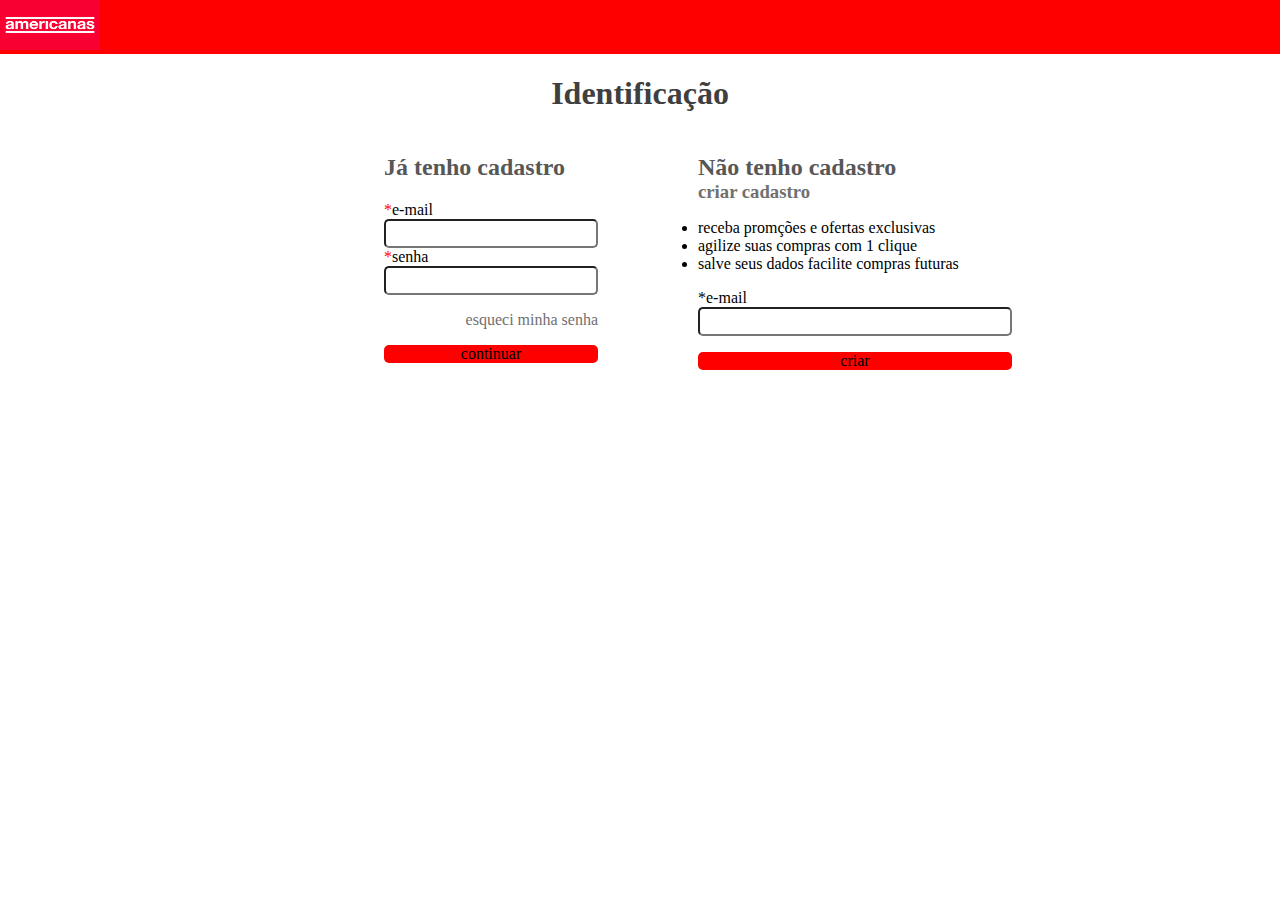
<file: index.html>
<!DOCTYPE html>
<html lang="en">
<head>
    <meta charset="UTF-8">
    <meta name="viewport" content="width=device-width, initial-scale=1.0">
    <title>americanas</title>
    <link rel="stylesheet" href="style.css">
    <link rel="shortcut icon" href="images.png" type="image/x-icon">
</head>
<body>
    <header>
        <nav class="top-bar">
            <a href="https://www.americanas.com.br/">
                 <img src="logo_2-01-e1658341093253.png" id="im-logo">
            </a>
        </nav>
    </header>
<h1>Identificação</h1>
    <form>
        <div class="login">
                <h2>Já tenho cadastro</h2>
                <span>*</span>e-mail<br>
                <input type="email" id="email" required><br>
                <span>*</span>senha<br>
                <input type="password" id="password" required >
            <a href="">
                <div id="dire">
                     <p>esqueci minha senha</p>
                </div>
            </a>
            <a href="" id="lol">
                <p id="ol">continuar</p>
            </a>
        </div>
        <div class="tex">
            <h2 id="lw">Não tenho cadastro</h2>
            <h3>criar cadastro</h3>
            <ul>
                <li>receba promções e ofertas exclusivas
                <li>agilize suas compras com 1 clique
                <li>salve seus dados facilite compras futuras
            </ul>
            <div>
                *e-mail <br>
                <input type="email" id="email-nao" required>
            </div>
            <a href="Criar.html" id="lol">
                <p id="ol">criar</p>
            </a>
        </div>
    </form>
    
</body> 
</html>
</file>
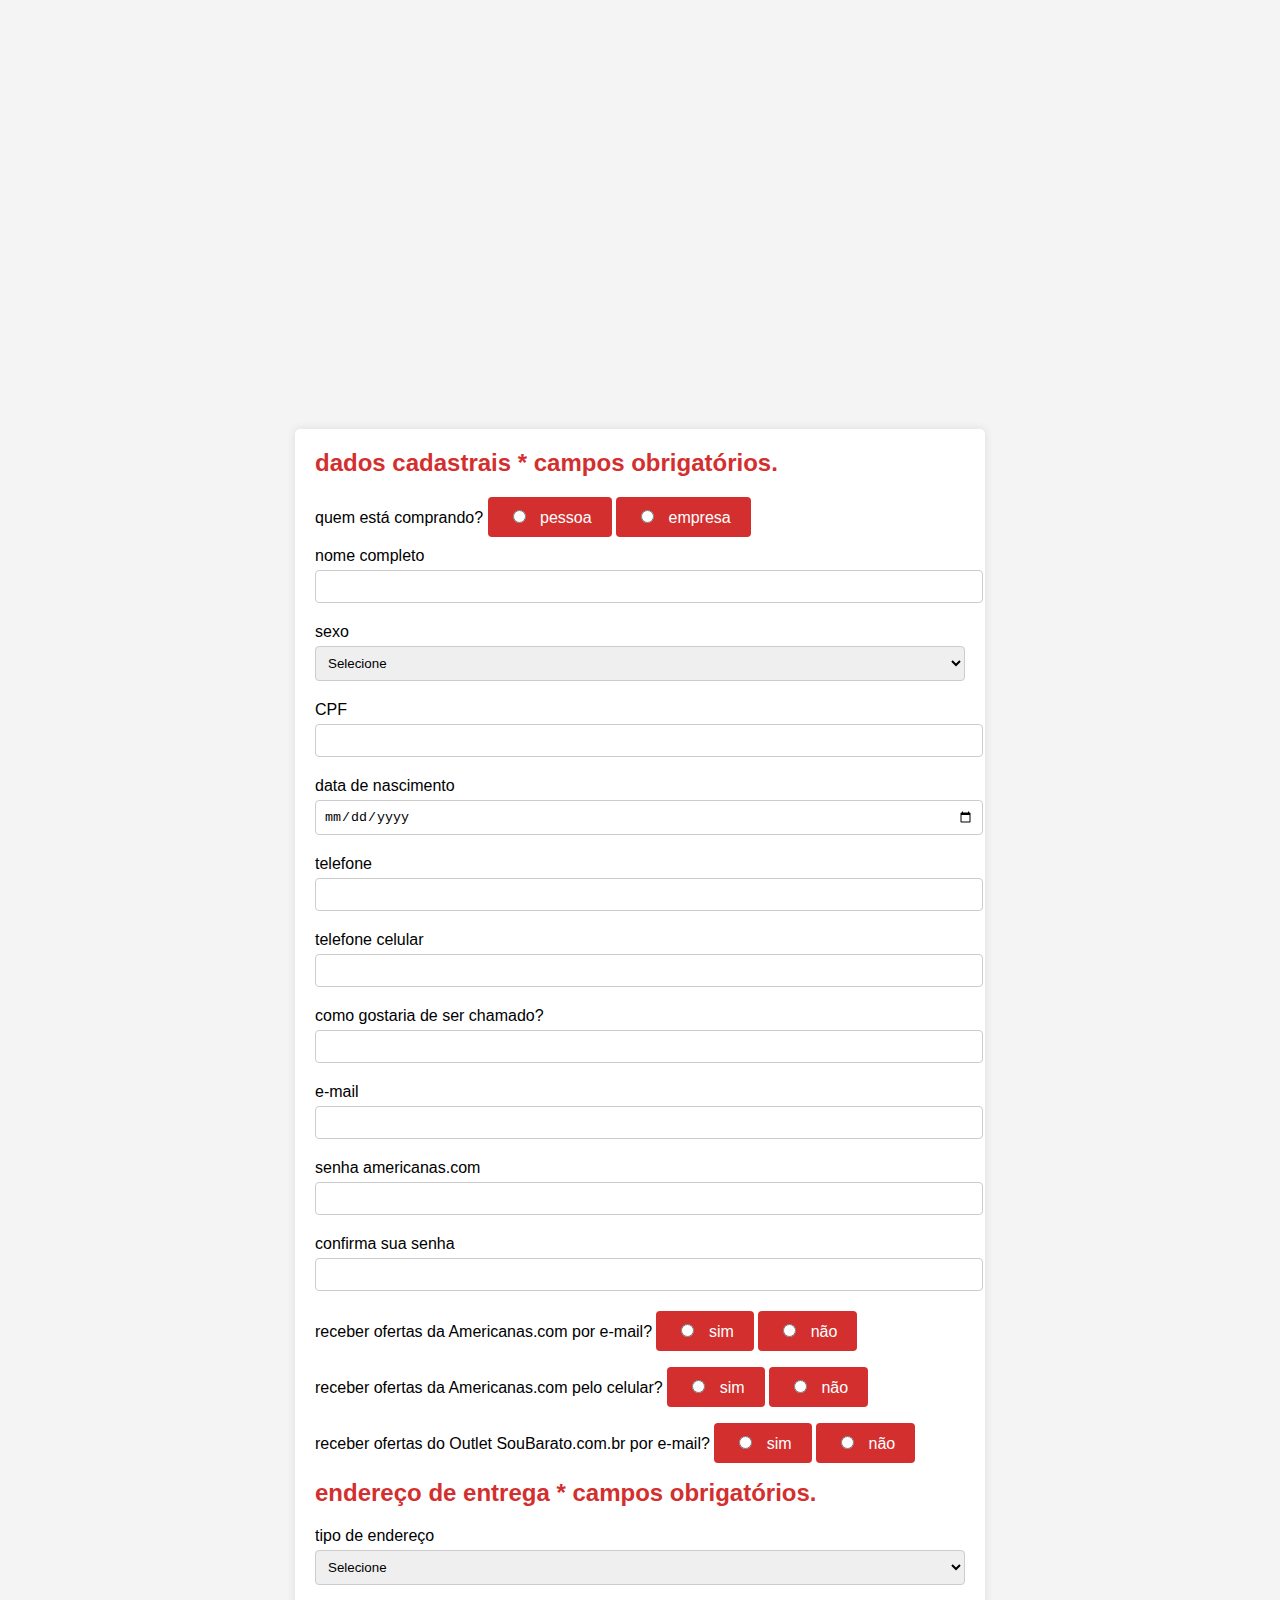
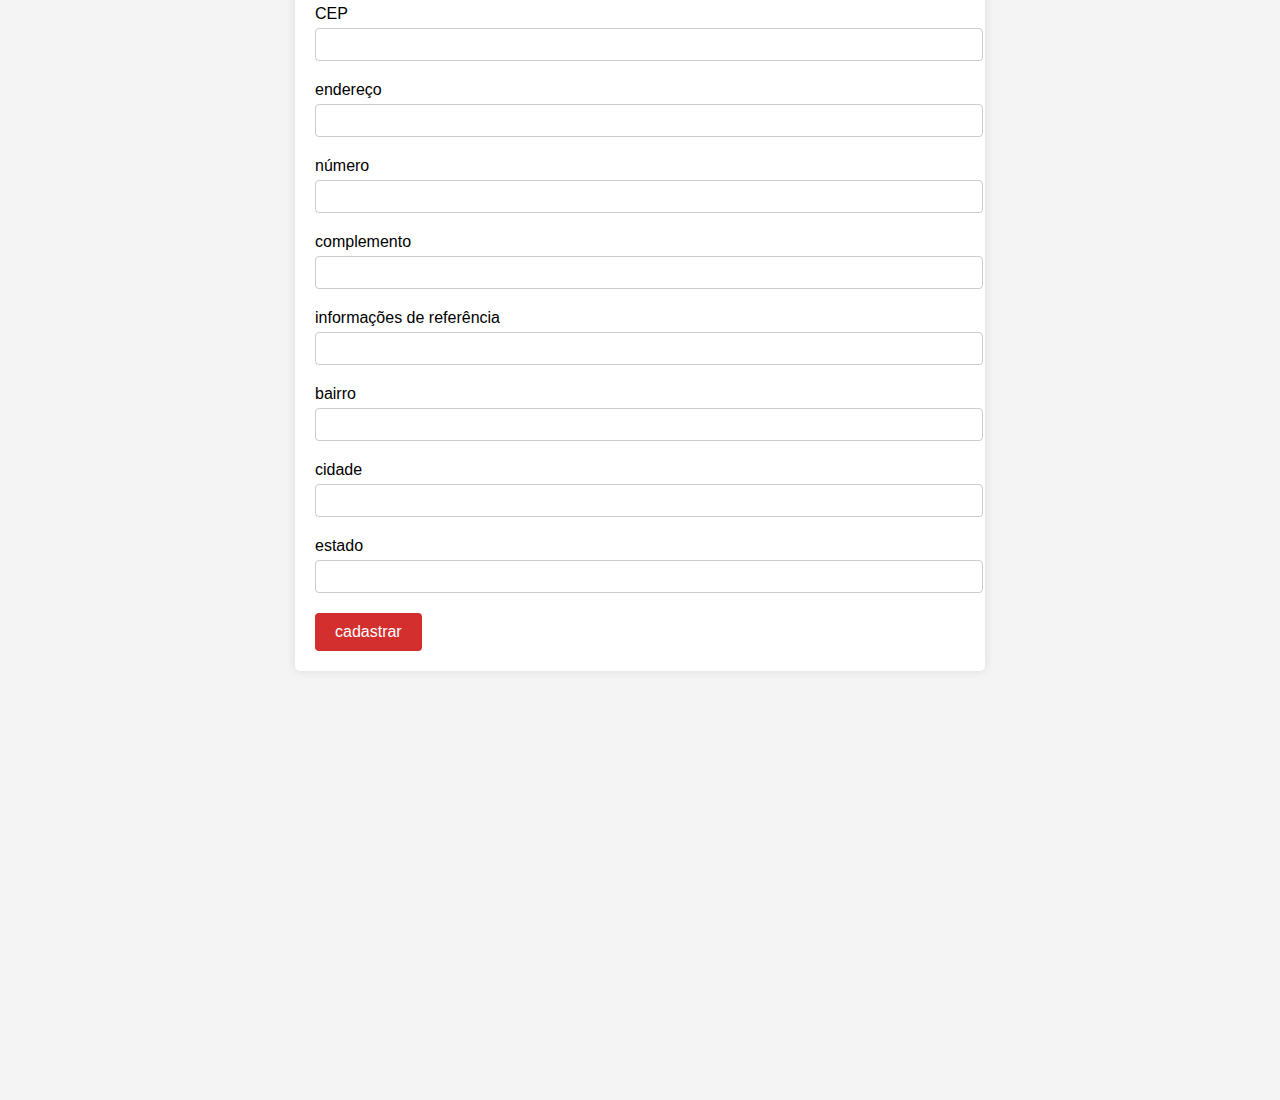
<file: Criar.html>
<!DOCTYPE html>
<html lang="en">
<head>
    <meta charset="UTF-8">
    <meta name="viewport" content="width=device-width, initial-scale=1.0">
    <title>cadastre-se</title>
     <link rel="shortcut icon" href="images.png" type="image/x-icon">
</head>
<body>
    <!DOCTYPE html>
    <html lang="pt-BR">
    <head>
        <meta charset="UTF-8">
        <meta name="viewport" content="width=device-width, initial-scale=1.0">
        <title>Formulário de Cadastro</title>
        <link rel="stylesheet" href="sty.css">
    </head>
    <body>
        <form class="form">
            <h2>dados cadastrais <span>* campos obrigatórios.</span></h2>
            <label>quem está comprando?
                <button>
                    <input type="radio" name="comprador" value="pessoa" required> pessoa
                </button>
                <button>
                     <input type="radio" name="comprador" value="empresa" required> empresa
                </button>
               
            </label>
            
            <label>nome completo
                <input type="text" name="nome_completo" required>
            </label>
    
            <label>sexo
                <select name="sexo" required>
                    <option value="" disabled selected>Selecione</option>
                    
                </select>
            </label>
    
            <label>CPF
                <input type="text" name="cpf" required>
            </label>
    
            <label>data de nascimento
                <input type="date" name="data_nascimento" required>
            </label>
    
            <label>telefone
                <input type="tel" name="telefone">
            </label>
    
            <label>telefone celular
                <input type="tel" name="telefone_celular">
            </label>
    
            <label>como gostaria de ser chamado?
                <input type="text" name="chamado">
            </label>
    
            <label>e-mail
                <input type="email" name="email" required>
            </label>
    
            <label>senha americanas.com
                <input type="password" name="senha" required>
            </label>
    
            <label>confirma sua senha
                <input type="password" name="confirma_senha" required>
            </label>
    
            <label>receber ofertas da Americanas.com por e-mail?
                <button>
                    <input type="radio" name="ofertas_email" value="sim" required> sim
                </button>
                <button>
                    <input type="radio" name="ofertas_email" value="não" required> não
                </button>
            </label>
    
            <p>receber ofertas da Americanas.com pelo celular?
                <button>
                    <input type="radio" name="ofertas_celular" value="sim" required> sim
                </button>
                <button>
                    <input type="radio" name="ofertas_celular" value="não" required> não
                </button>
                
            </p>
    
            <p>receber ofertas do Outlet SouBarato.com.br por e-mail?
                <button>
                    <input type="radio" name="ofertas_outlet" value="sim" required> sim
                </button>
                <button>
                    <input type="radio" name="ofertas_outlet" value="não" required> não
                </button>
            </p>
    
            <h2>endereço de entrega <span>* campos obrigatórios.</span></h2>
            <label>tipo de endereço
                <select name="tipo_endereco" required>
                    <option value="" disabled selected>Selecione</option>
                
                </select>
            </label>
    
            <label>CEP
                <input type="text" name="cep" required>
            </label>
    
            <label>endereço
                <input type="text" name="endereco" required>
            </label>
    
            <label>número
                <input type="text" name="numero" required>
            </label>
    
            <label>complemento
                <input type="text" name="complemento">
            </label>
    
            <label>informações de referência
                <input type="text" name="referencia">
            </label>
    
            <label>bairro
                <input type="text" name="bairro" required>
            </label>
    
            <label>cidade
                <input type="text" name="cidade" required>
            </label>
    
            <label>estado
                <input type="text" name="estado" required>
            </label>
    
            <button type="submit">cadastrar</button>
        </form>
    </body>
    </html>
</body>
</html>
</file>
<file: style.css>
body,html{
    margin: 0;
}
nav.top-bar{
    background: red;
    z-index: 0;
}
img#im-logo{
    height: 50px;
    width: 100px;
    z-index: 1;
}
div.tex{
    padding-top: 20px;
    margin-left: 100px;

}
#lw{
    margin: 0px;
    padding: 0px;
}
h1{
    color: rgb(63, 63, 63);
    text-align: center;
    
}
h2{
    color: rgb(87, 87, 87);
    
}
h3{
    color: rgb(112, 112, 112); 
    margin: 0px;
    padding: 0px;
}
form{
    margin-left: 30%;
    display: inline-flex;
}
div.email{
    margin: 20px;
}
ul,li{
    margin-left: 0px;
    padding: 0;
}
a{
    text-decoration: none;
    color: rgb(112, 112, 112);
}
#email{
    width: 200px;
    padding: 5px;
    border-radius: 5px;
}
#password{
    width: 200px;
    padding: 5px;
    border-radius: 5px;
}
#email-nao{
    width: 300px;
    padding: 5px;
    border-radius: 5px;   
}
span{
    color: red;
}
div#dire{
    text-align: right;
}
#lol{
   background: red;
   text-align: center;
   width: 50px;
   height: 100px;

}
#ol{
    background: red;
    color: black;
    border-radius: 5px;
}
</file>
<file: sty.css>
body {
    font-family: Arial, sans-serif;
    background-color: #f4f4f4;
    display: flex;
    justify-content: center;
    align-items: center;
    height: 300vh;
    margin: 0;
}

.form {
    background-color: #fff;
    padding: 20px;
    border-radius: 5px;
    box-shadow: 0 0 10px rgba(0, 0, 0, 0.1);
    width: 650px;
}

.form h2 {
    margin-top: 0;
    color: #d32f2f;
}

.form label {
    display: block;
    margin-bottom: 10px;
}

.form label span {
    font-size: 0.9em;
    color: #666;
}

.form input[type="text"],
.form input[type="password"],
.form input[type="email"],
.form input[type="date"],
.form input[type="tel"],
.form select {
    width: 100%;
    padding: 8px;
    margin-top: 5px;
    margin-bottom: 10px;
    border: 1px solid #ccc;
    border-radius: 4px;
}

.form input[type="radio"] {
    margin-right: 10px;
    background-color: #a72b2b;
}

.form button {
    background-color: #d32f2f;
    color: #fff;
    border: none;
    padding: 10px 20px;
    cursor: pointer;
    border-radius: 4px;
    font-size: 16px;
}

.form button:hover {
    background-color: #a72b2b;
}
</file>
